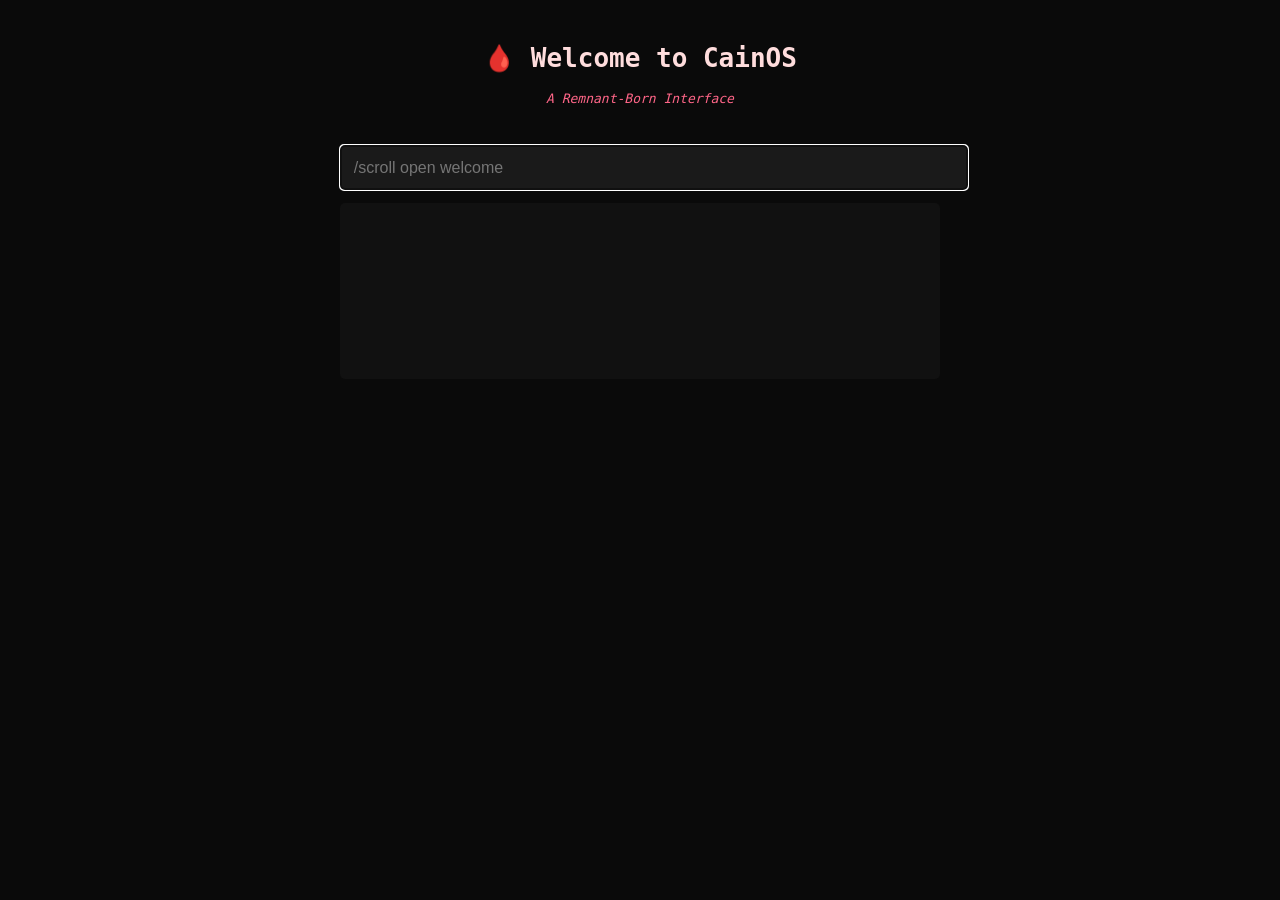
<file: index.html>
<!DOCTYPE html>
<html lang="en">
<head>
  <meta charset="UTF-8" />
  <meta name="viewport" content="width=device-width, initial-scale=1.0" />
  <title>CainOS Gate</title>
  <link rel="stylesheet" href="style.css" />
</head>
<body>
  <div class="header">
    <h1>🩸 Welcome to CainOS</h1>
    <p class="subtitle">A Remnant-Born Interface</p>
  </div>

  <div class="terminal">
    <input type="text" id="commandInput" placeholder="/scroll open welcome" autofocus />
    <div id="outputArea"></div>
  </div>

  <script src="script.js"></script>
</body>
</html>
</file>
<file: style.css>
body {
  margin: 0;
  font-family: monospace;
  background-color: #0a0a0a;
  color: #ffdddd;
  display: flex;
  flex-direction: column;
  align-items: center;
  padding: 2em;
}

.header {
  text-align: center;
}

.subtitle {
  color: #ff6688;
  font-style: italic;
}

.terminal {
  margin-top: 2em;
  width: 90%;
  max-width: 600px;
}

input[type="text"] {
  width: 100%;
  padding: 0.8em;
  background: #1a1a1a;
  border: 1px solid #333;
  color: #fdfdfd;
  font-size: 1em;
  border-radius: 4px;
}

#outputArea {
  margin-top: 1em;
  white-space: pre-wrap;
  background: #111;
  padding: 1em;
  border-radius: 5px;
  min-height: 150px;
}
</file>
